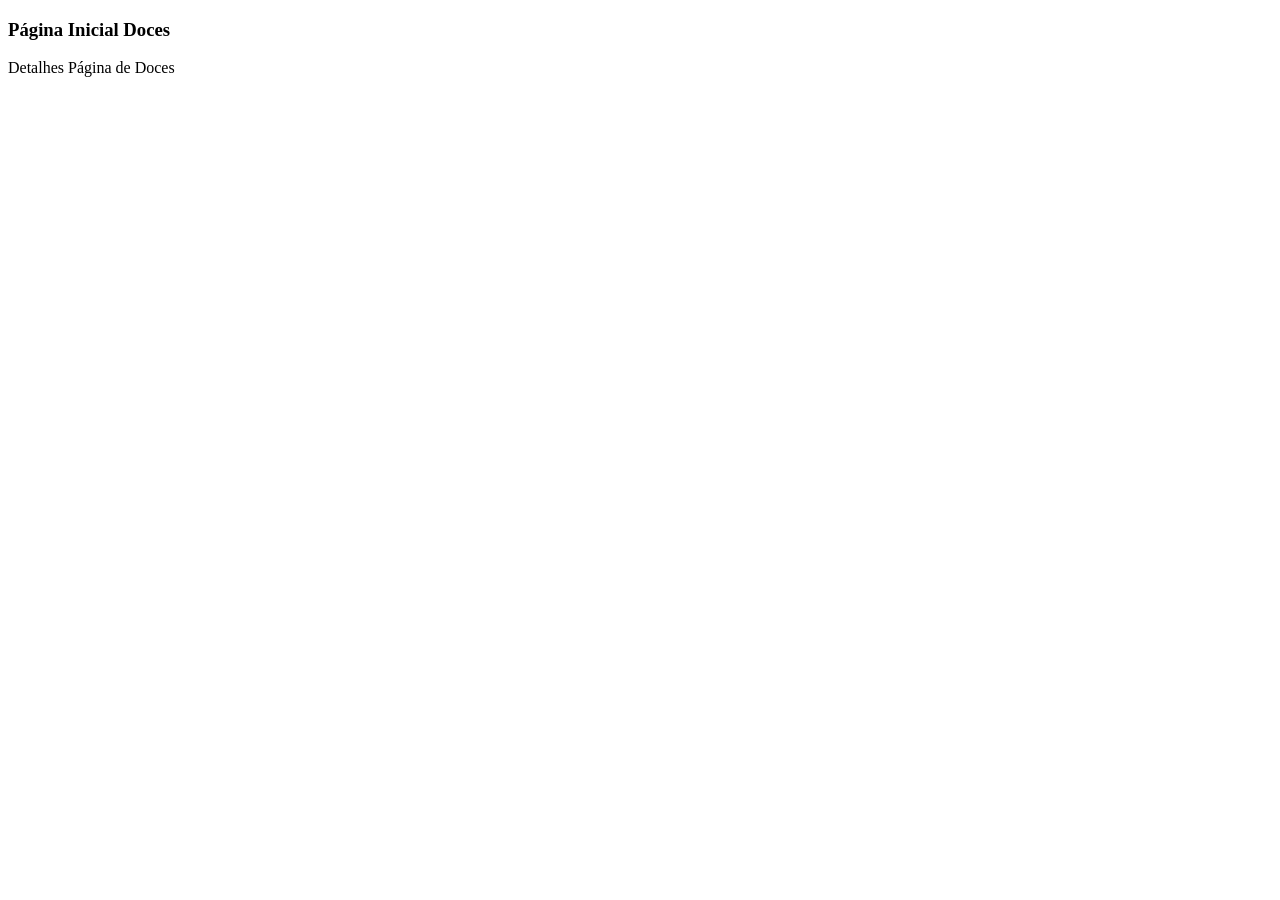
<file: 3º TRIMESTRE  /express01/paginas/index.html>
<!DOCTYPE html>
<html lang="pt-br">
<head>
    <meta charset="UTF-8">
    <meta name="viewport" content="width=device-width, initial-scale=1.0">
    <title>Página de Doces</title>
</head>
<body>
    <h3>Página Inicial Doces</h3>
    <p>Detalhes Página de Doces</p>
</body>
</html>
</file>
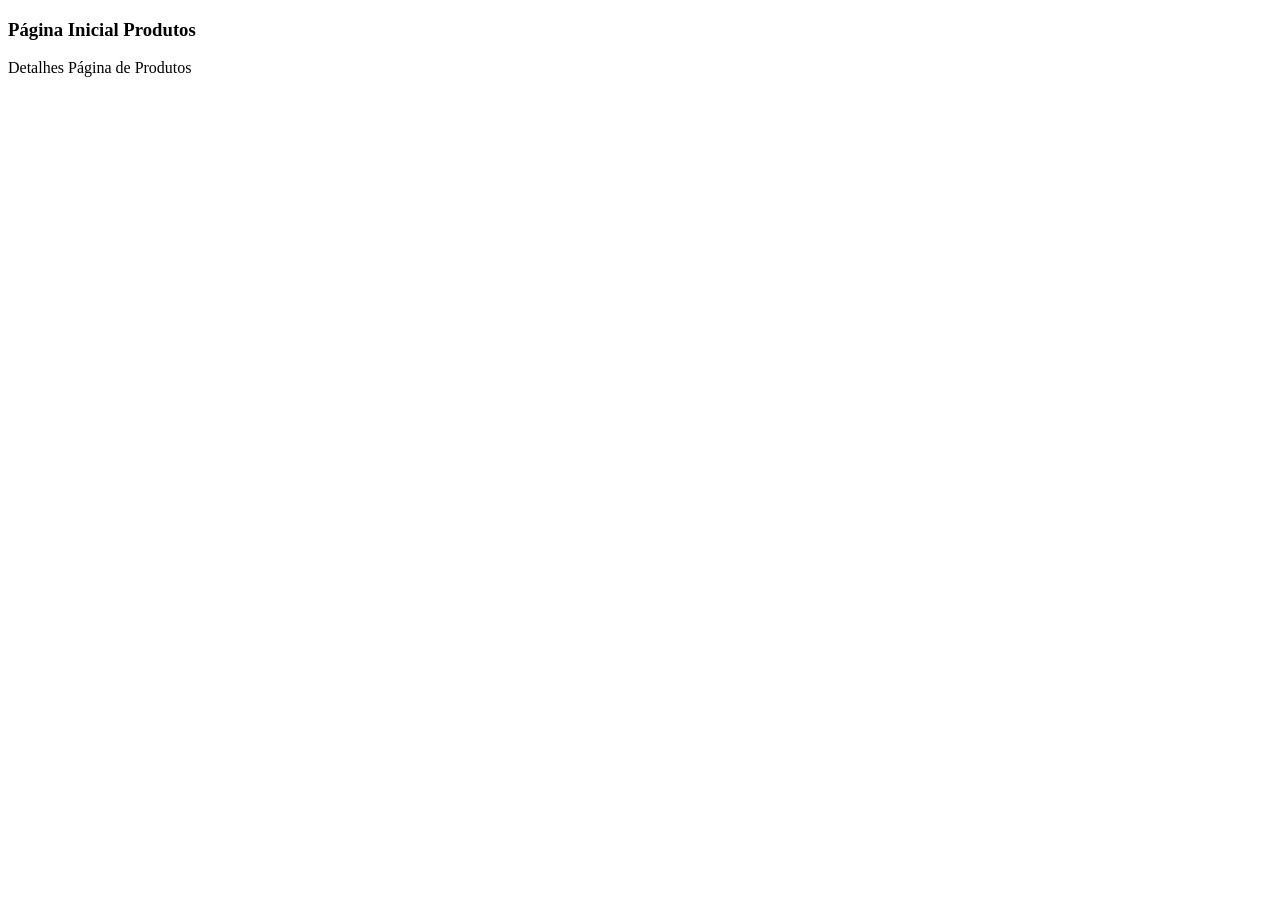
<file: 3º TRIMESTRE  /express01/paginas/produtos.html>
<!DOCTYPE html>
<html lang="pt-br">
<head>
    <meta charset="UTF-8">
    <meta name="viewport" content="width=device-width, initial-scale=1.0">
    <title>Página de Podrutos</title>
</head>
<body>
    <h3>Página Inicial Produtos</h3>
    <p>Detalhes Página de Produtos</p>
</body>
</html>
</file>
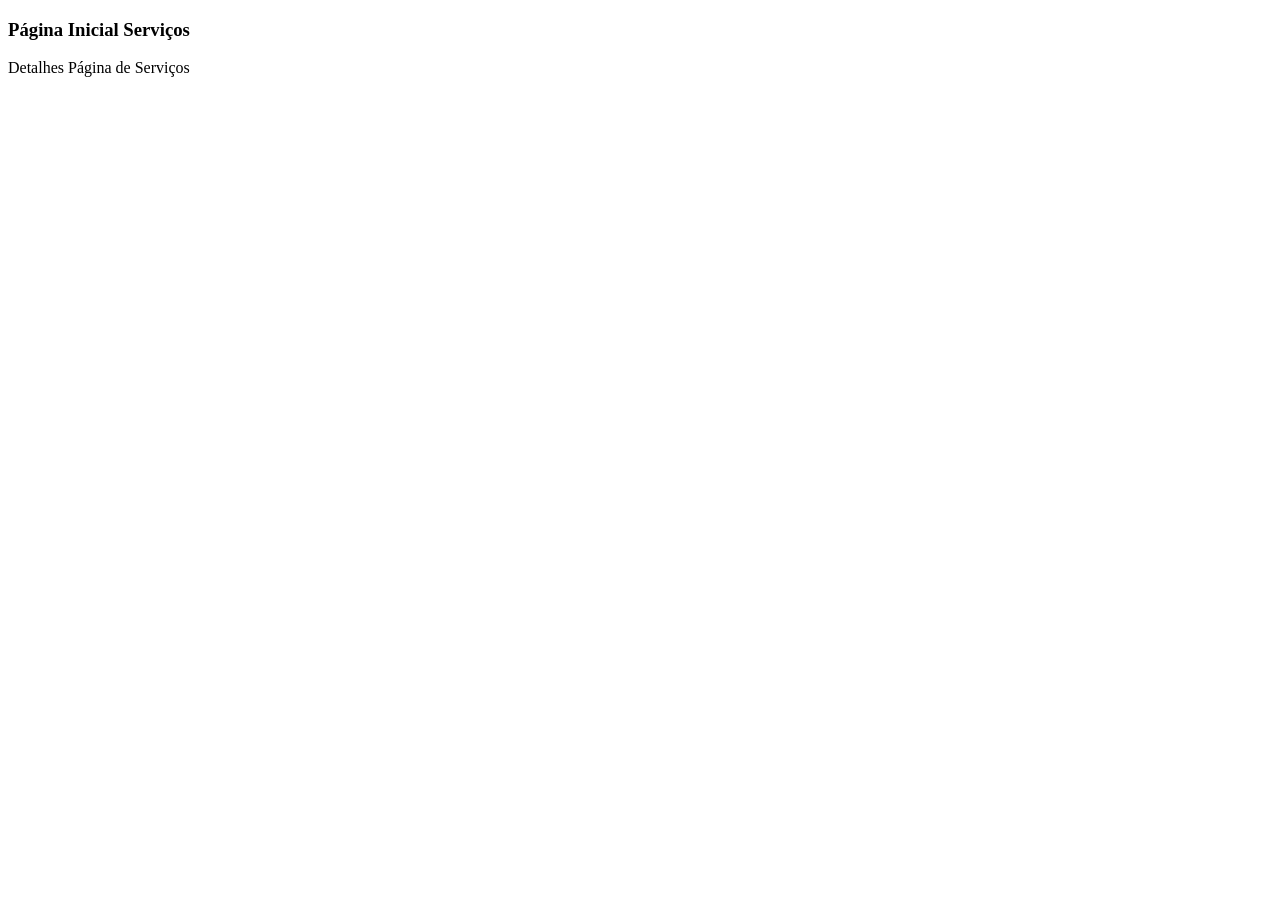
<file: 3º TRIMESTRE  /express01/paginas/servicos.html>
<!DOCTYPE html>
<html lang="pt-br">
<head>
    <meta charset="UTF-8">
    <meta name="viewport" content="width=device-width, initial-scale=1.0">
    <title>Página de Serviços</title>
</head>
<body>
    <h3>Página Inicial Serviços</h3>
    <p>Detalhes Página de Serviços</p>
</body>
</html>
</file>
